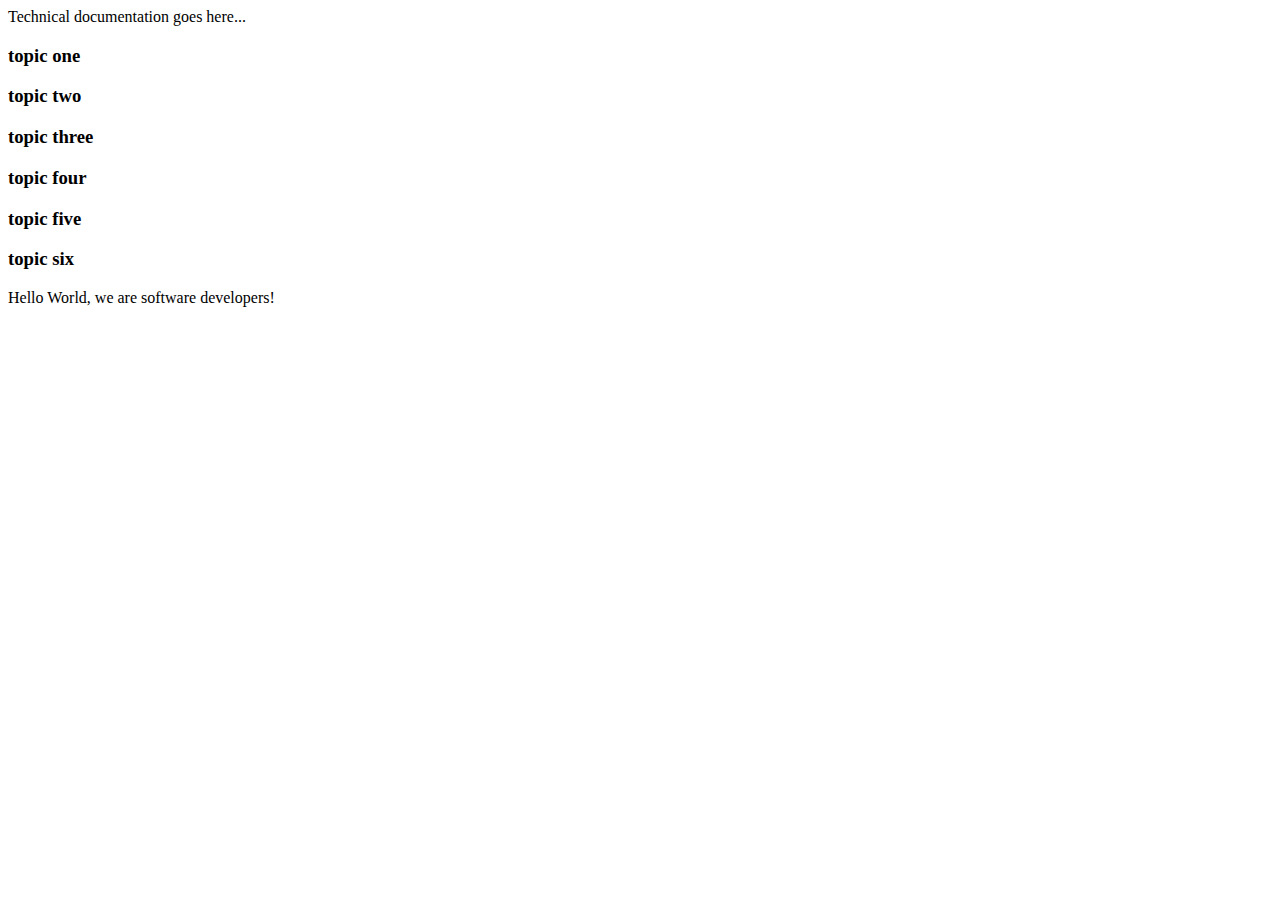
<file: index.html>
<!DOCTYPE html>
<html>
    <head>
        <title></title>
    </head>
    <body>
        <div id="main-doc">Technical documentation goes here...

            <section class="main-section"> <h3>topic one</h3></section>
            <section class="main-section"> <h3>topic two</h3></section>
            <section class="main-section"> <h3>topic three</h3></section>
            <section class="main-section"> <h3>topic four</h3></section>
            <section class="main-section"> <h3>topic five</h3></section>
            <section class="main-section"> <h3>topic six</h3></section>
        </div>
<p>Hello World, we are software developers!</p>
    </body>
</html>
</file>
